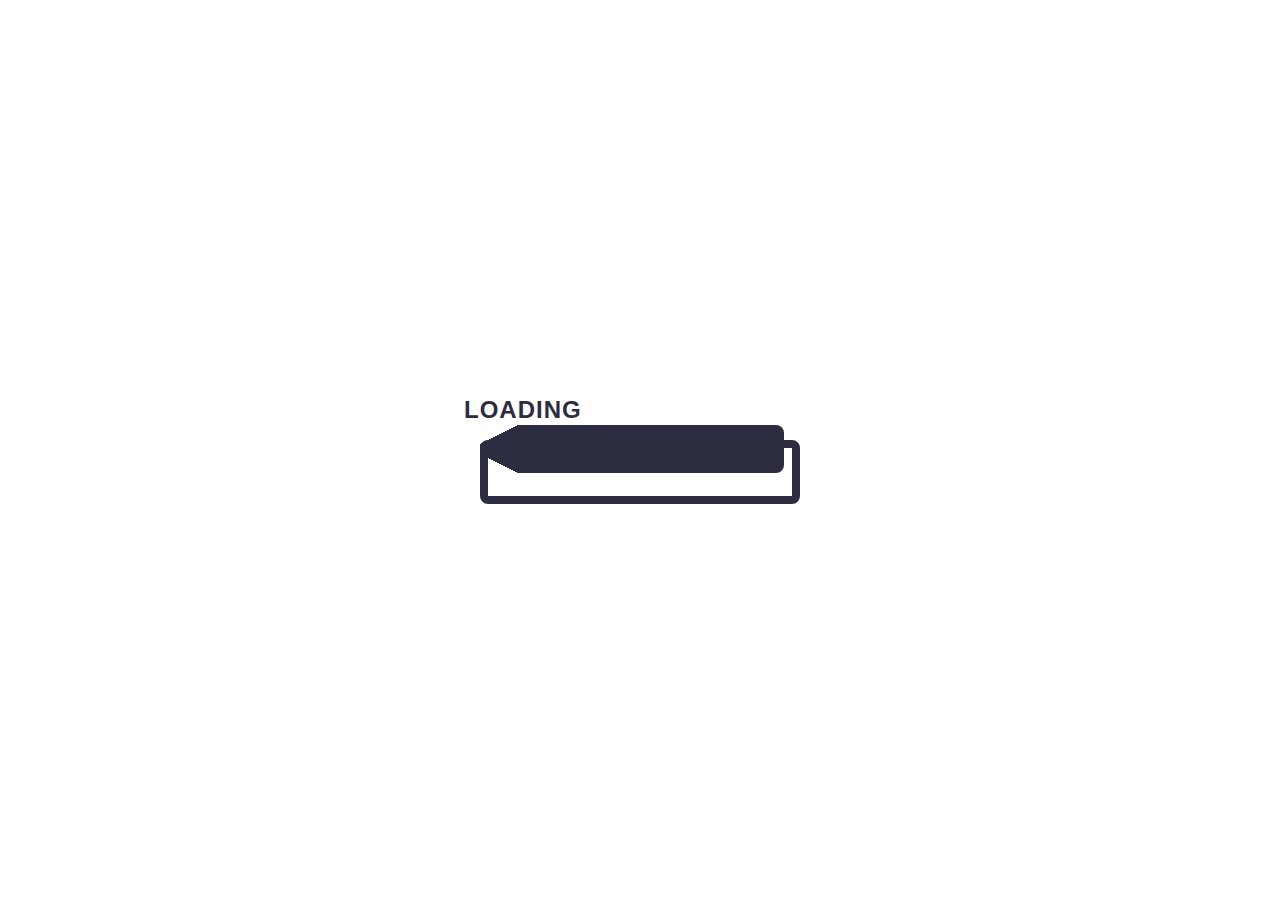
<file: index.html>
<!DOCTYPE html>
<html lang="es">
<head>
    <meta charset="UTF-8">
    <meta name="viewport" content="width=device-width, initial-scale=1.0">
    <title>Gestor de Tareas</title>
    <link rel="stylesheet" href="welcome.css" />
</head>
    <body>
        <div id="loading">
            <h1 class="title">Loading</h1>
            <div class="rainbow-marker-loader"></div>
        </div>
        
        <script>
            let opacity=0; 
            let intervalID=0; 
            window.onload=fadeout; 
                function fadeout(){ 
                    setInterval(hide, 100); 
                } 
            function hide(){ 
                let loading=document.getElementById("loading"); 
                opacity = 
            Number(window.getComputedStyle(loading).getPropertyValue("opacity")) 
              
                    if(opacity>0){ 
                        opacity=opacity-0.01;
                        loading.style.animationDelay=100; 
                        loading.style.opacity=opacity 
                    } 
                    else{ 
                        clearInterval(intervalID); 
                        location.replace("todo.html");
                    } 
                } 
        </script>
    </body>
</html>
</file>
<file: welcome.css>
:root{
    
    /*background-image: url("abstract-multi-colored-wave-pattern-shiny-flowing-modern-generated-by-ai.jpg");
    background-size: cover;*/
    
    /* animations constants */
    --steps: 10;
    --saturation: 80%;
    --lightness: 60%;
    --hue-offset: 320;
    --duration: 5000ms;
  
    /* generate some colors */
    --color-01: hsl( calc( 360 / var(--steps) *  1 + var(--hue-offset)), var(--saturation), var(--lightness) );
    --color-02: hsl( calc( 360 / var(--steps) *  2 + var(--hue-offset)), var(--saturation), var(--lightness) );
    --color-03: hsl( calc( 360 / var(--steps) *  3 + var(--hue-offset)), var(--saturation), var(--lightness) );
    --color-04: hsl( calc( 360 / var(--steps) *  4 + var(--hue-offset)), var(--saturation), var(--lightness) );
    --color-05: hsl( calc( 360 / var(--steps) *  5 + var(--hue-offset)), var(--saturation), var(--lightness) );
    --color-06: hsl( calc( 360 / var(--steps) *  6 + var(--hue-offset)), var(--saturation), var(--lightness) );
    --color-07: hsl( calc( 360 / var(--steps) *  7 + var(--hue-offset)), var(--saturation), var(--lightness) );
    --color-08: hsl( calc( 360 / var(--steps) *  8 + var(--hue-offset)), var(--saturation), var(--lightness) );
    --color-09: hsl( calc( 360 / var(--steps) * 9 + var(--hue-offset)), var(--saturation), var(--lightness) );
    --color-10: hsl( calc( 360 / var(--steps) * 10 + var(--hue-offset)), var(--saturation), var(--lightness) );
    --color-11: hsl( calc( 360 / var(--steps) * 11 + var(--hue-offset)), var(--saturation), var(--lightness) );  
    --color-crayon: #202036;
  
    /* build some backgrounds */
    --bg-01-a: no-repeat left       0% top    / 11%   0% linear-gradient(to right, var(--color-01), var(--color-02));
    --bg-01-b: no-repeat left       0% top    / 11% 100% linear-gradient(to right, var(--color-01), var(--color-02));
    --bg-02-a: no-repeat left   11.11% bottom / 11%   0% linear-gradient(to right, var(--color-02), var(--color-03));
    --bg-02-b: no-repeat left   11.11% bottom / 11% 100% linear-gradient(to right, var(--color-02), var(--color-03));
    --bg-03-a: no-repeat left   22.22% top    / 11%   0% linear-gradient(to right, var(--color-03), var(--color-04));
    --bg-03-b: no-repeat left   22.22% top    / 11% 100% linear-gradient(to right, var(--color-03), var(--color-04));
    --bg-04-a: no-repeat left   33.33% bottom / 11%   0% linear-gradient(to right, var(--color-04), var(--color-05));
    --bg-04-b: no-repeat left   33.33% bottom / 11% 100% linear-gradient(to right, var(--color-04), var(--color-05)); 
    --bg-05-a: no-repeat left   44.44% top    / 11%   0% linear-gradient(to right, var(--color-05), var(--color-06));
    --bg-05-b: no-repeat left   44.44% top    / 11% 100% linear-gradient(to right, var(--color-05), var(--color-06)); 
    --bg-06-a: no-repeat left   55.55% bottom / 11%   0% linear-gradient(to right, var(--color-06), var(--color-07));
    --bg-06-b: no-repeat left   55.55% bottom / 11% 100% linear-gradient(to right, var(--color-06), var(--color-07)); 
    --bg-07-a: no-repeat left   66.66% top    / 11%   0% linear-gradient(to right, var(--color-07), var(--color-08));
    --bg-07-b: no-repeat left   66.66% top    / 11% 100% linear-gradient(to right, var(--color-07), var(--color-08));
    --bg-08-a: no-repeat left   77.77% bottom / 11%   0% linear-gradient(to right, var(--color-08), var(--color-09));
    --bg-08-b: no-repeat left   77.77% bottom / 11% 100% linear-gradient(to right, var(--color-08), var(--color-09));
    --bg-09-a: no-repeat left   88.88% top    / 11%   0% linear-gradient(to right, var(--color-09), var(--color-10));
    --bg-09-b: no-repeat left   88.88% top    / 11% 100% linear-gradient(to right, var(--color-09), var(--color-10));  
    --bg-10-a: no-repeat left   99.99% bottom / 11%   0% linear-gradient(to right, var(--color-10), var(--color-11));
    --bg-10-b: no-repeat left   99.99% bottom / 12% 100% linear-gradient(to right, var(--color-10), var(--color-11));   
  }
  
  .rainbow-marker-loader {
    height:4rem;
    width:20rem;
    max-width:100%;
    border:.5rem solid var(--color-crayon);
    border-radius:.5rem;
    animation: infinite alternate rainbow-fill var(--duration) ease-in-out;
    box-sizing:border-box;
    position:relative;
    margin:1rem;
    background:
      var(--bg-01-a),
      var(--bg-02-a),
      var(--bg-03-a),
      var(--bg-04-a),
      var(--bg-05-a),
      var(--bg-06-a),
      var(--bg-07-a),
      var(--bg-08-a),
      var(--bg-09-a),
      var(--bg-10-a); 
  }
  
  .rainbow-marker-loader::after{
    content:'';
    display:block;
    position:absolute;
    top:0;
    left:0;
    width:100%;
    height:100%;
    transform-origin:left center;
    border-radius:.5rem;
    box-sizing:border-box;  
    margin-top:-7.5%;
    margin-left:-2.5%;
    animation: infinite alternate move-marker var(--duration) ease-in-out;    
    background:
      no-repeat left   0% top    / 3rem  50% linear-gradient(to bottom right, transparent, transparent 40%, var(--color-crayon) 40%),
      no-repeat left   0% bottom / 3rem  50% linear-gradient(to top right, transparent, transparent 40%, var(--color-crayon) 40%),
      no-repeat left 3rem bottom / 100% 100% linear-gradient( var(--color-crayon), var(--color-crayon))
  }
  
  @keyframes move-marker{
    10%{
      transform: translate(5%, 100%) rotate(2.5deg);
    }
    20%{
      transform: translate(20%, 0) rotate(-5deg);
    }
    30%{
      transform: translate(30%, 100%) rotate(2.5deg);
    }  
    40%{
      transform: translate(40%, 0) rotate(-5deg);
    } 
    50%{
      transform: translate(50%, 100%) rotate(2.5deg);
    }   
    60%{
      transform: translate(60%, 0) rotate(-5deg);
    }   
    70%{
      transform: translate(70%, 100%) rotate(2.5deg);
    }  
    80%{
      transform: translate(80%, 0) rotate(-5deg);
    }  
    90%{
      transform: translate(90%, 100%) rotate(2.5deg);
    }  
    100%{
      transform: translate(100%, 0) rotate(-5deg);
    }   
  }
  
  @keyframes rainbow-fill{
    0%{
      background:
        var(--bg-01-a),
        var(--bg-02-a),
        var(--bg-03-a),
        var(--bg-04-a),
        var(--bg-05-a),
        var(--bg-06-a),
        var(--bg-07-a),
        var(--bg-08-a),
        var(--bg-09-a),
        var(--bg-10-a);
    }
    10%{
      background:
        var(--bg-01-b),
        var(--bg-02-a),
        var(--bg-03-a),
        var(--bg-04-a),
        var(--bg-05-a),
        var(--bg-06-a),
        var(--bg-07-a),
        var(--bg-08-a),  
        var(--bg-09-a), 
        var(--bg-10-a);      
    }
    20%{
      background:
        var(--bg-01-b),
        var(--bg-02-b),
        var(--bg-03-a),   
        var(--bg-04-a),
        var(--bg-05-a),
        var(--bg-06-a),
        var(--bg-07-a),  
        var(--bg-08-a),
        var(--bg-09-a),
        var(--bg-10-a);      
    }
    30%{
      background:
        var(--bg-01-b),
        var(--bg-02-b),
        var(--bg-03-b),
        var(--bg-04-a),
        var(--bg-05-a),
        var(--bg-06-a),
        var(--bg-07-a),  
        var(--bg-08-a),
        var(--bg-09-a),
        var(--bg-10-a);      
    }
    40%{
      background:
        var(--bg-01-b),
        var(--bg-02-b),
        var(--bg-03-b),
        var(--bg-04-b), 
        var(--bg-05-a), 
        var(--bg-06-a), 
        var(--bg-07-a),  
        var(--bg-08-a),
        var(--bg-09-a),
        var(--bg-10-a);      
    }
    50%{
      background:
        var(--bg-01-b),
        var(--bg-02-b),
        var(--bg-03-b),
        var(--bg-04-b), 
        var(--bg-05-b), 
        var(--bg-06-a),
        var(--bg-07-a),   
        var(--bg-08-a),
        var(--bg-09-a),
        var(--bg-10-a);      
    }
    60%{
      background:
        var(--bg-01-b),
        var(--bg-02-b),
        var(--bg-03-b),
        var(--bg-04-b), 
        var(--bg-05-b), 
        var(--bg-06-b), 
        var(--bg-07-a),   
        var(--bg-08-a),
        var(--bg-09-a),
        var(--bg-10-a);      
    }    
    70%{
      background:
        var(--bg-01-b),
        var(--bg-02-b),
        var(--bg-03-b),
        var(--bg-04-b), 
        var(--bg-05-b), 
        var(--bg-06-b), 
        var(--bg-07-b),  
        var(--bg-08-a),
        var(--bg-09-a),
        var(--bg-10-a);      
    }  
    80%{
      background:
        var(--bg-01-b),
        var(--bg-02-b),
        var(--bg-03-b),
        var(--bg-04-b), 
        var(--bg-05-b), 
        var(--bg-06-b), 
        var(--bg-07-b),  
        var(--bg-08-b),
        var(--bg-09-a),
        var(--bg-10-a);      
    }
    90%{
      background:
        var(--bg-01-b),
        var(--bg-02-b),
        var(--bg-03-b),
        var(--bg-04-b), 
        var(--bg-05-b), 
        var(--bg-06-b), 
        var(--bg-07-b),  
        var(--bg-08-b),
        var(--bg-09-b), 
        var(--bg-10-a);     
    }   
    100%{
      background:
        var(--bg-01-b),
        var(--bg-02-b),
        var(--bg-03-b),
        var(--bg-04-b), 
        var(--bg-05-b), 
        var(--bg-06-b), 
        var(--bg-07-b),  
        var(--bg-08-b),
        var(--bg-09-b), 
        var(--bg-10-b);     
    }
  }
  
  
  /* for demo */
  body{
    display:flex;
    flex-direction:column;
    align-items:center;
    justify-content:center;
    min-height:100vh;
    padding:1rem 1rem 2rem 1rem;
    box-sizing:border-box;
    overflow:hidden;
  }
  
  .title{
    color:var(--color-crayon);
    font-size:1.5rem;
    font-family: 'M PLUS Rounded 1c', sans-serif; 
    text-transform:uppercase;
    letter-spacing:1px;
  }
</file>
